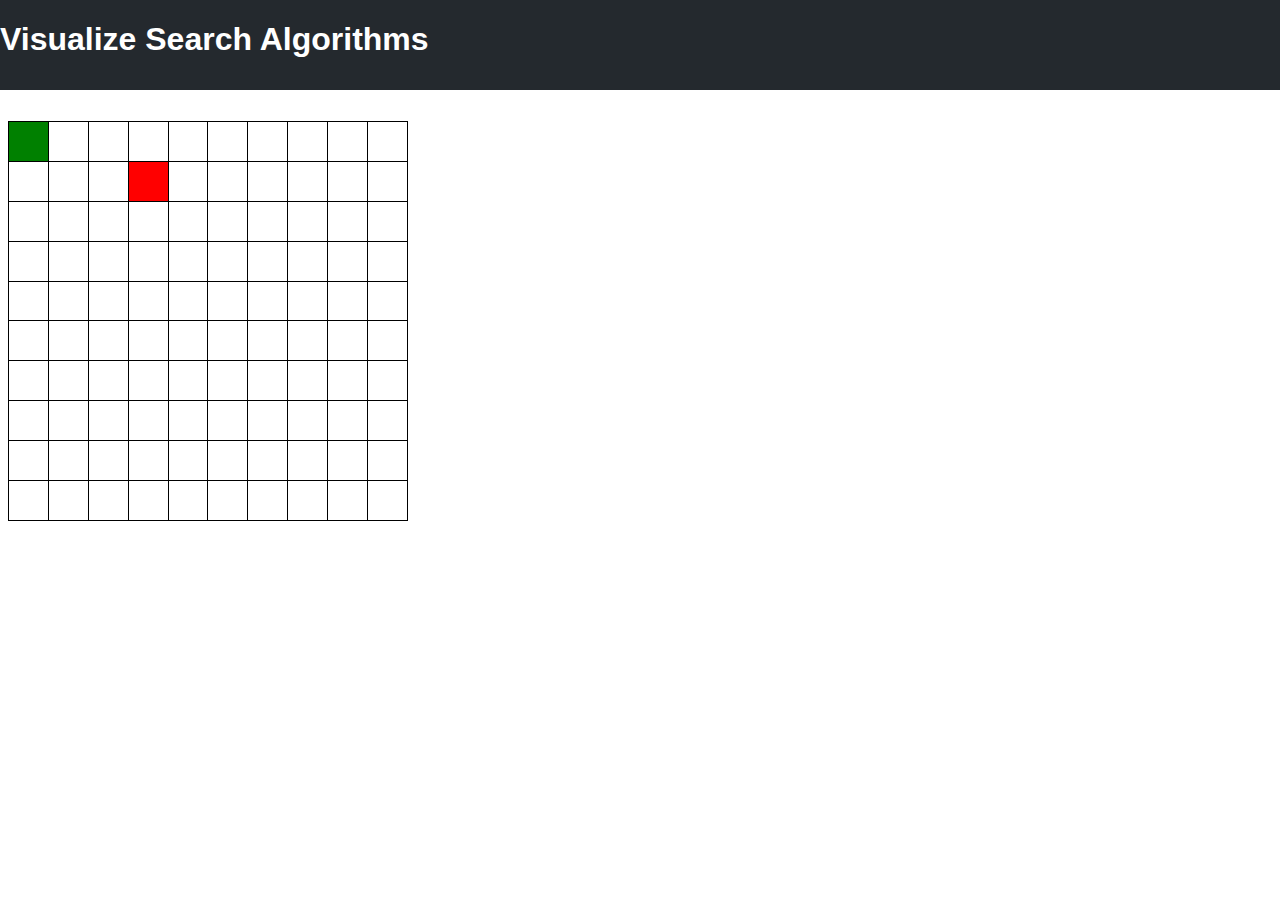
<file: index.html>
<!doctype html>
<html lang="en">
<head style="margin-bottom: 0px;">
  <meta charset="utf-8">
  <title>Visualsearch</title>
  <base href="https://glend17.github.io/PathFinder/">  <meta name="viewport" content="width=device-width, initial-scale=1">
  <link rel="icon" type="image/x-icon" href="favicon.ico">
<link rel="stylesheet" href="styles.3ff695c00d717f2d2a11.css"></head>
<body >
  <app-root></app-root>
<script src="runtime-es2015.c5fa8325f89fc516600b.js" type="module"></script><script src="runtime-es5.c5fa8325f89fc516600b.js" nomodule defer></script><script src="polyfills-es5.3e8196928d184a6e5319.js" nomodule defer></script><script src="polyfills-es2015.5b10b8fd823b6392f1fd.js" type="module"></script><script src="main-es2015.63f2ba98b98378320fdf.js" type="module"></script><script src="main-es5.63f2ba98b98378320fdf.js" nomodule defer></script></body>
</html>
</file>
